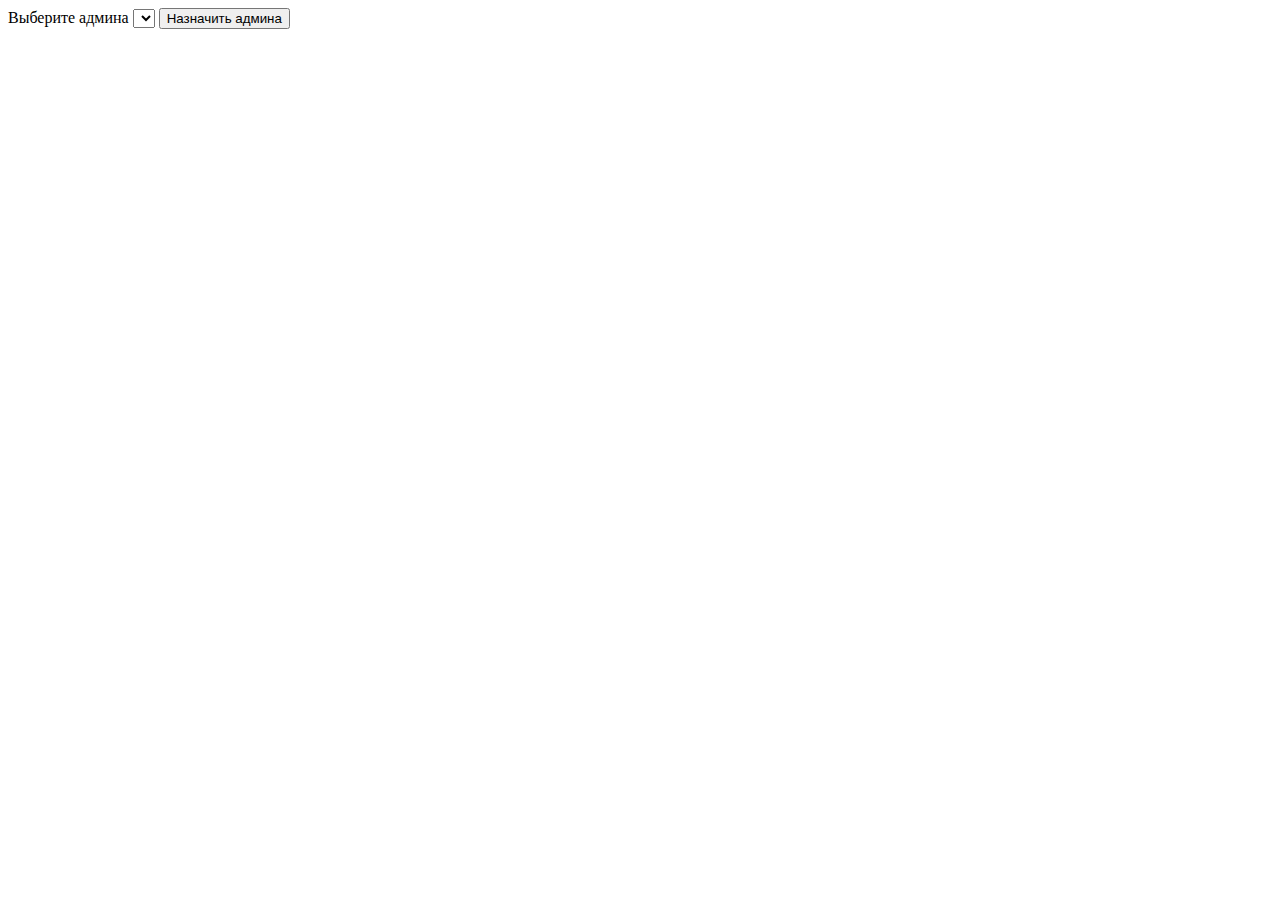
<file: src/main/resources/templates/admins/adminPage.html>
<!DOCTYPE html>
<html lang="en" xmlns:th="http://www.thymeleaf.org">
<head>
    <meta charset="UTF-8">
    <title>Show admins</title>
    <link rel="shortcut icon" href="/static/img/icon.ico" th:href="@{/img/icon.ico}" type="image/x-icon">
</head>
<body>
<div>
<form name="formSelect" th:method="POST" th:action="@{/admin/add}">
    <label for="person">Выберите админа</label>
    <select th:object="${person}" th:field="*{id}" id="person">
        <option th:each="person : ${people}" th:value="${person.getId()}"
                th:text="${person.getUsername()}"></option>
    </select>

    <input type="submit" value="Назначить админа"/>
</form>
</div>
</body>
</html>
</file>
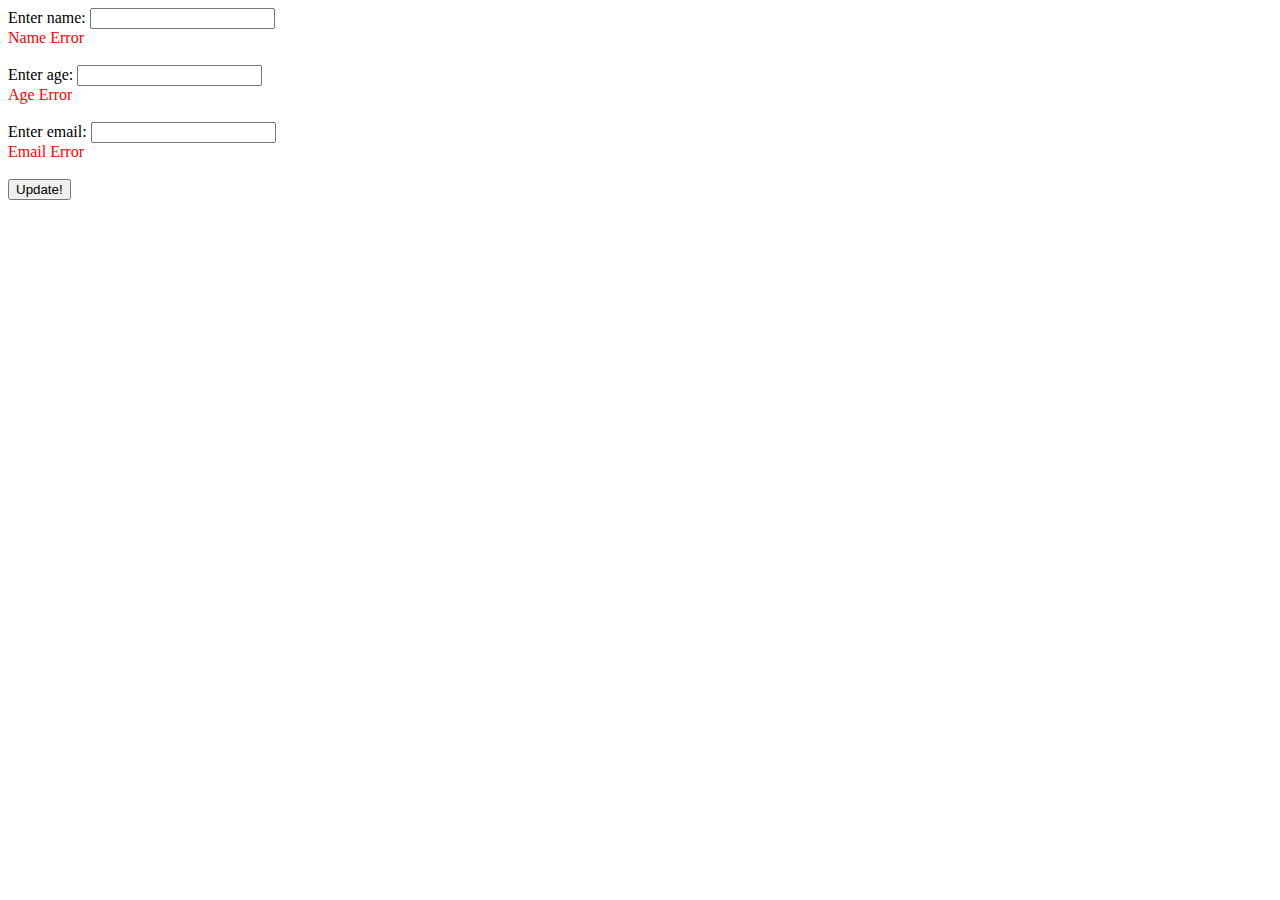
<file: src/main/resources/templates/people/edit.html>
<!DOCTYPE html>
<html lang="en" xmlns:th="http://www.thymeleaf.org">
<head>
    <meta charset="UTF-8">
    <title>Update person</title>
    <link rel="shortcut icon" href="/static/img/icon.ico" th:href="@{/img/icon.ico}" type="image/x-icon">
</head>
<body th:style="'background-image:url(' + @{/img/startImage.jpg} + '); background-repeat: no-repeat, repeat; background-size: 100%;'">

<form th:method="PATCH" th:action="@{/people/{id}(id=${person.getId()})}" th:object="${person}">
    <label for="name">Enter name: </label>
    <input type="text" th:field="*{name}" id="name"/>
    <div style="color:red" th:if="${#fields.hasErrors('name')}" th:errors="*{name}">Name Error</div>
    <br/>
    <label for="age">Enter age: </label>
    <input type="text" th:field="*{age}" id="age"/>
    <div style="color:red" th:if="${#fields.hasErrors('age')}" th:errors="*{age}">Age Error</div>
    <br/>
    <label for="email">Enter email: </label>
    <input type="text" th:field="*{email}" id="email"/>
    <div style="color:red" th:if="${#fields.hasErrors('email')}" th:errors="*{email}">Email Error</div>
    <br/>

    <input type="submit" value="Update!"/>
</form>

</body>
</html>
</file>
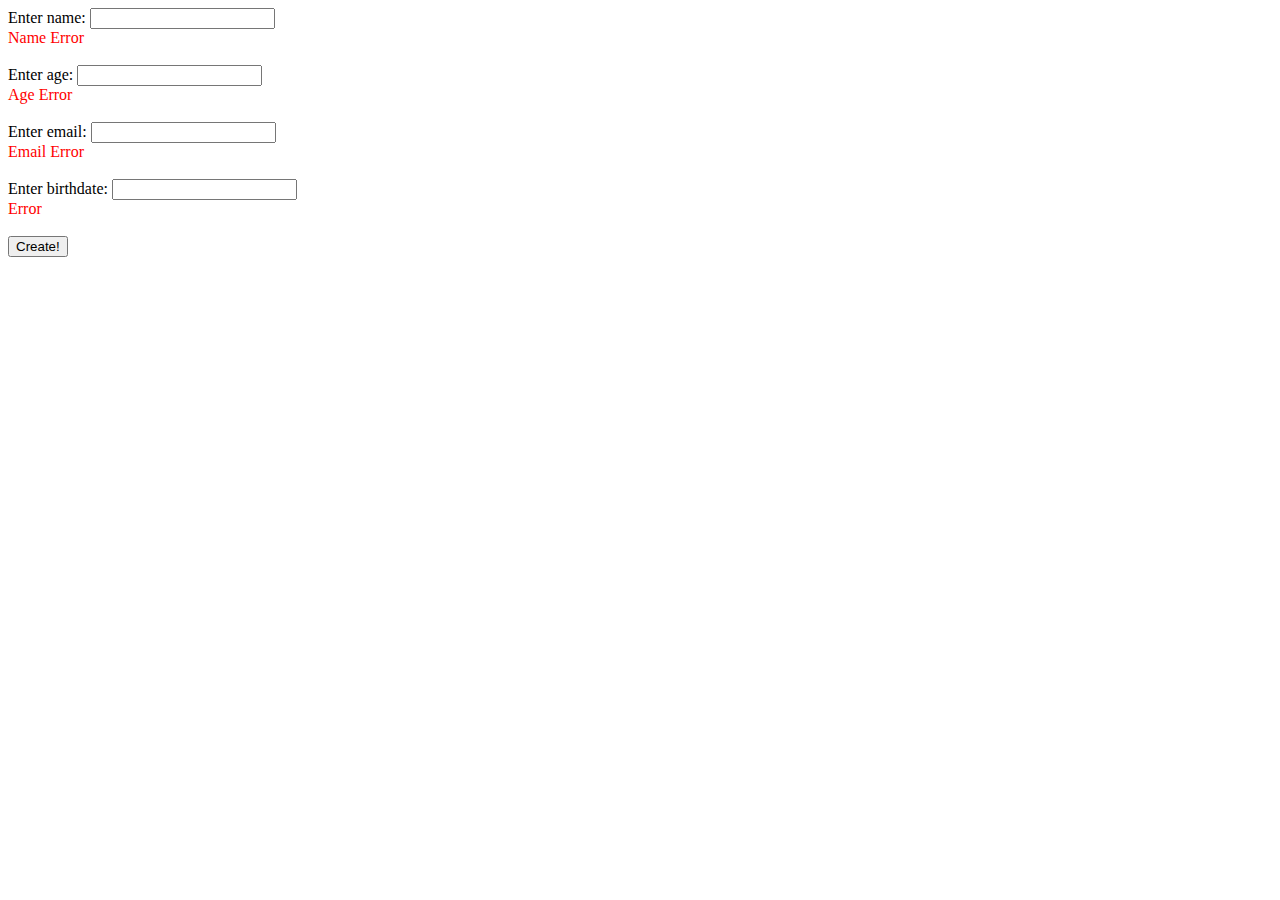
<file: src/main/resources/templates/people/new.html>
<!DOCTYPE html>
<html lang="en" xmlns:th="http://www.thymeleaf.org">
<head>
  <meta charset="UTF-8">
  <title>New person</title>
  <link rel="shortcut icon" href="/static/img/icon.ico" th:href="@{/img/icon.ico}" type="image/x-icon">
</head>
<body th:style="'background-image:url(' + @{/img/startImage.jpg} + '); background-repeat: no-repeat, repeat; background-size: 100%;'">

<form th:method="POST" th:action="@{/people}" th:object="${person}">
  <label for="name">Enter name: </label>
  <input type="text" th:field="*{name}" id="name"/>
  <div style="color:red" th:if="${#fields.hasErrors('name')}" th:errors="*{name}">Name Error</div>
  <br/>
  <label for="age">Enter age: </label>
  <input type="text" th:field="*{age}" id="age"/>
  <div style="color:red" th:if="${#fields.hasErrors('age')}" th:errors="*{age}">Age Error</div>
  <br/>
  <label for="email">Enter email: </label>
  <input type="text" th:field="*{email}" id="email"/>
  <div style="color:red" th:if="${#fields.hasErrors('email')}" th:errors="*{email}">Email Error</div>
  <br/>

  <label for="dateOfBirth">Enter birthdate:</label>
  <input type="text" th:field="*{dateOfBirth}" id="dateOfBirth"/>
  <div style="color:red" th:if="${#fields.hasErrors('dateOfBirth')}" th:errors="*{dateOfBirth}">Error</div>
  <br/>
  <input type="submit" value="Create!"/>
</form>

</body>
</html>
</file>
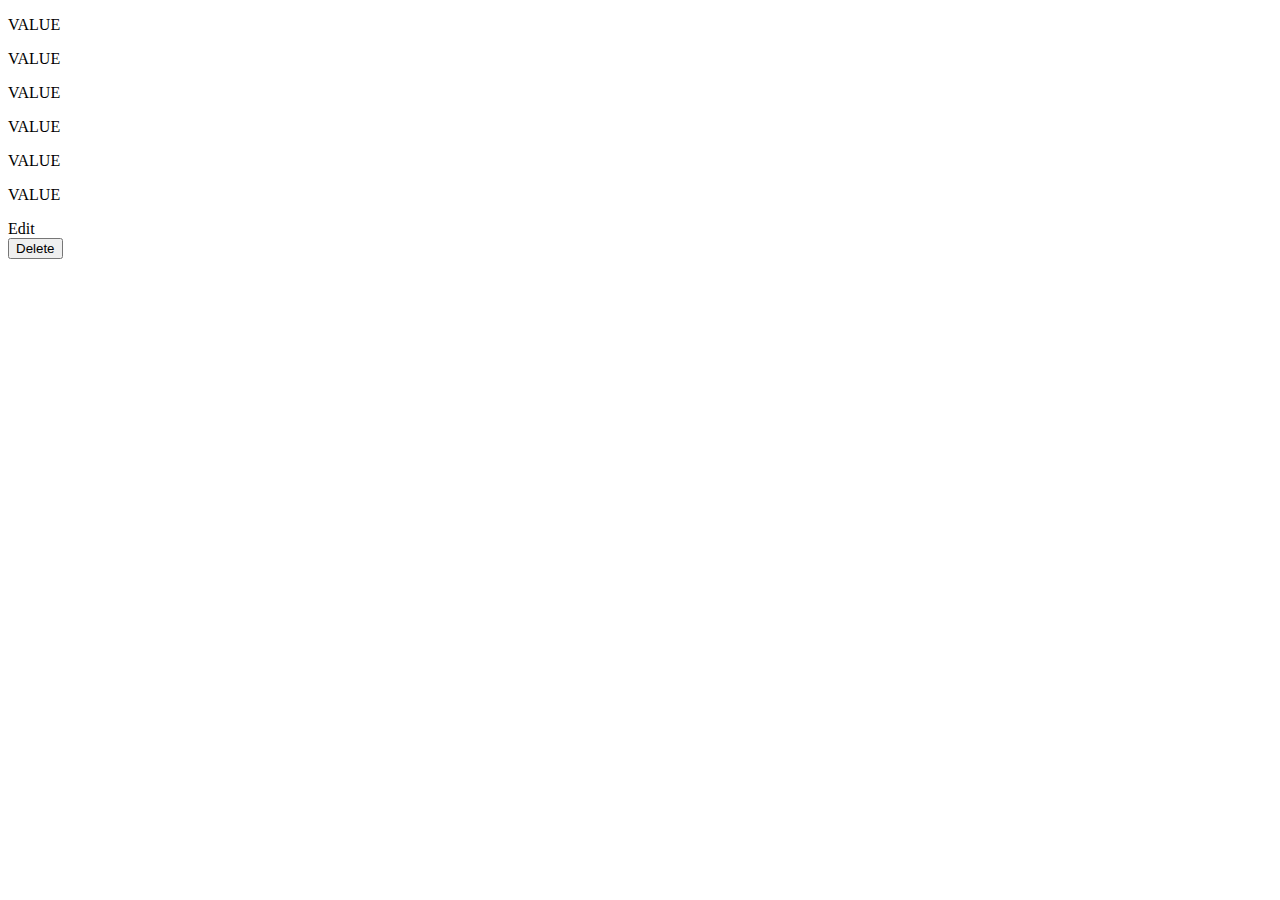
<file: src/main/resources/templates/people/show.html>
<!DOCTYPE html>
<html lang="en" xmlns:th="http://www.thymeleaf.org">
<head>
  <meta charset="UTF-8">
  <title>Show</title>
  <link rel="shortcut icon" href="/static/img/icon.ico" th:href="@{/img/icon.ico}" type="image/x-icon">
</head>
<body th:style="'background-image:url(' + @{/img/startImage.jpg} + '); background-repeat: no-repeat, repeat; background-size: 100%;'">
<p th:text="${person.getName() + ', ' + person.getAge()}">VALUE</p>
<p th:text="${'Email: ' + person.getEmail()}">VALUE</p>
<p th:text="${person.getId()}">VALUE</p>
<p th:text="${person.getDateOfBirth()}">VALUE</p>
<p th:text="${person.getCreatedAt()}">VALUE</p>
<p th:text="${person.getState()}">VALUE</p>

<a th:href="@{/people/{id}/edit(id=${person.getId()})}">Edit</a>

<form th:method="DELETE" th:action="@{/people/{id}(id=${person.getId()})}">
  <input type="submit" value="Delete"/>
</form>
</body>
</html>
</file>
